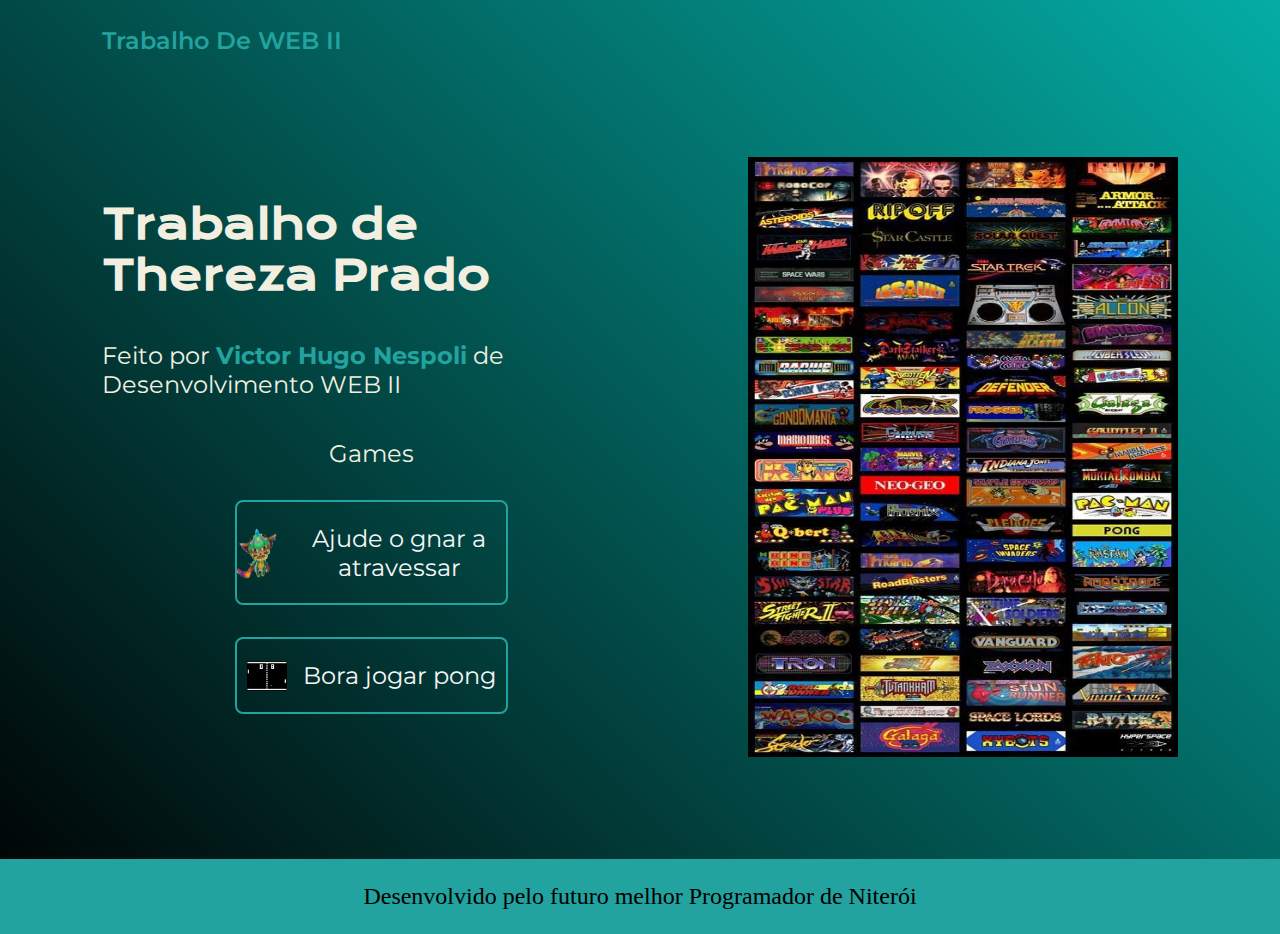
<file: index.html>
<!DOCTYPE html>
<html lang="pt-br">
<head>
    <meta charset="UTF-8">
    <meta http-equiv="X-UA-Compatible" content="IE=edge">
    <meta name="viewport" content="width=device-width, initial-scale=1.0">
    <title>trabalho de WEB</title>
    <link rel="stylesheet" href="./style/style.css">
    <link rel="icon" href="./assets/job.png">
</head>
<body>
    
   <header class="cabecalho" >
        <nav class="caabecalho__menu" >
             <a class="caabecalho__link" href="index.html" >Trabalho De WEB II</a>
        </nav>
        
    </header>
    
    <main class="apresentacao" >
        <section class="apresentacao__conteudo" >
           
            <h1 class="apresentacao__titulo" >Trabalho de Thereza Prado<strong class="força" > </strong></h1>
            
            <p class="apresentacao__texto" >Feito por <strong class="força" > Victor Hugo Nespoli</strong> de Desenvolvimento WEB II <br> <strong></strong></p>
            
            <div class="apresentacao__botao" >
                
                <h2 class="apresentacao__subtitulo" >Games</h2>
                
                <a class="apresentacao__link" href="./freee/index.html" target="new_blank">
                    <img src="./assets/gnar3.png" width="40px" alt="instagramimg">
                    Ajude o gnar a atravessar </a>
                <a class="apresentacao__link" href="./pong/index.html" target="new_blank" >
                    <img src="./assets/pongcapa.png" width="40px" height="30px" alt="sla doidao">
                    Bora jogar pong </a>
                
            </div>
        </section>
    
        
        <img class="apresentacao__imagem" src="./assets/Transport Back to the 80s at these Denver Places _ The Denver Ear.jpg" width="100px" height="600px" alt="jogo">
    </main>
    <footer class="bordinha" >
        <p>Desenvolvido pelo futuro melhor Programador de Niterói</p>

        </footer>
</body>
</html>
</file>
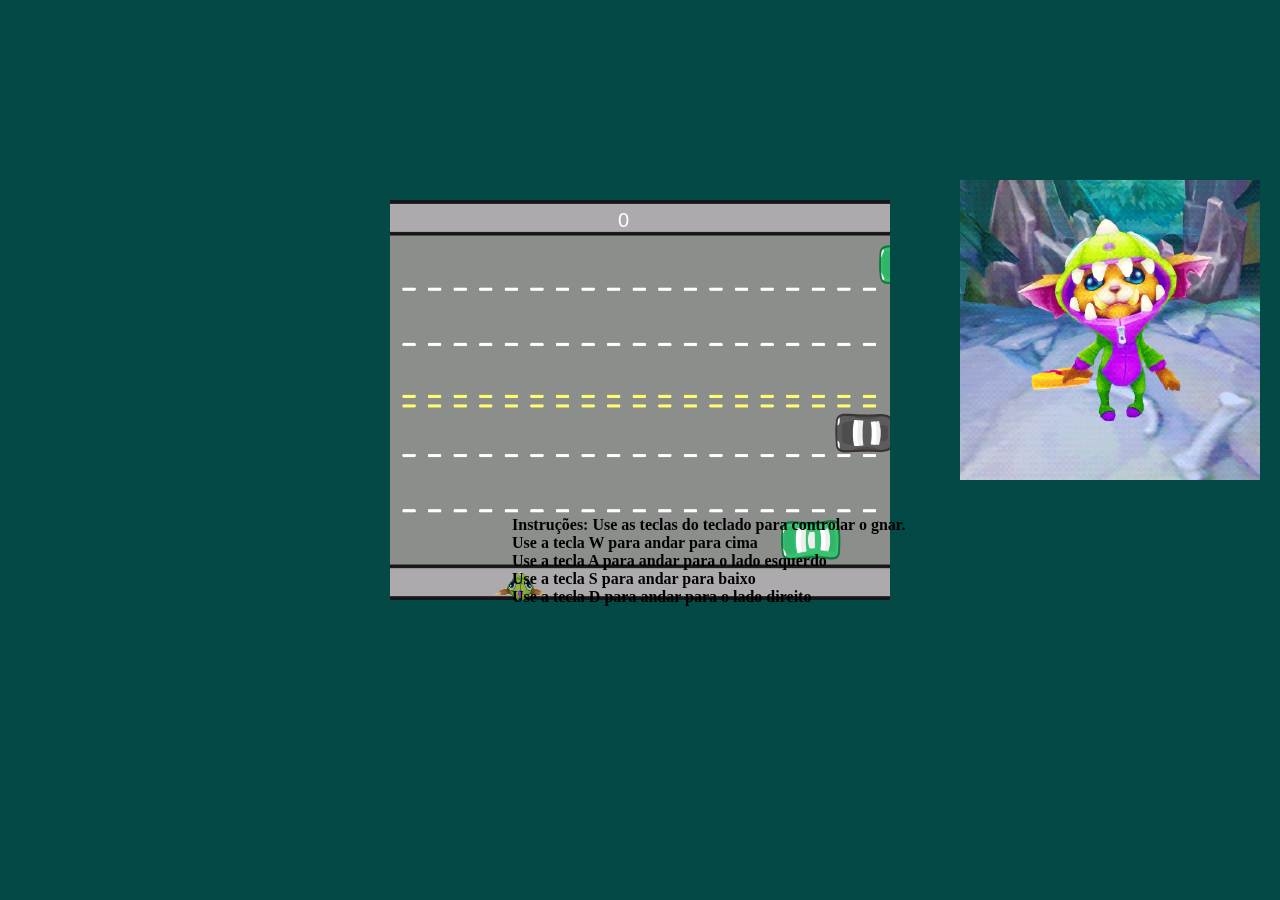
<file: freee/index.html>
<!DOCTYPE html>
<html lang="en">
  <head>
    <meta charset="utf-8" />
    <meta name="viewport" content="width=device-width, initial-scale=1.0">

    <title>Free</title>

    <link rel="stylesheet" type="text/css" href="style.css">
    <link rel="icon" href="../assets/jogo.png">
    <script src="libraries/p5.min.js"></script>
    <script src="libraries/p5.sound.min.js"></script>
    <link href="https://cdn.jsdelivr.net/npm/bootstrap@5.3.0/dist/css/bootstrap.min.css" rel="stylesheet" integrity="sha384-9ndCyUaIbzAi2FUVXJi0CjmCapSmO7SnpJef0486qhLnuZ2cdeRhO02iuK6FUUVM" crossorigin="anonymous">
  </head>

  <body>
    
    <p class="posicionado" ><strong>Instruções:
      Use as teclas do teclado para controlar o gnar. <br>
      Use a tecla W para andar para cima<br>
      Use a tecla A para andar para o lado esquerdo<br>
      Use a tecla S para andar para baixo<br>
      Use a tecla D para andar para o lado direito</strong> 
    </p>
   

    
    <div id="gif-container">
      <img src="./imagens/GnarGif.gif" width="300px" alt="GIF" id="gif" />
    </div>
    
    
    <main>
    <script src="imagens.js"></script>
    <script src="player.js"></script>
    <script src="carros.js"></script>
    <script src="p5.collide2d.js"></script>
    <script src="sketch.js"></script>
    </main>
        
        
   
    
    <script src="https://cdn.jsdelivr.net/npm/bootstrap@5.3.0/dist/js/bootstrap.bundle.min.js" integrity="sha384-geWF76RCwLtnZ8qwWowPQNguL3RmwHVBC9FhGdlKrxdiJJigb/j/68SIy3Te4Bkz" crossorigin="anonymous"></script>
  </body>
    
</html>
</file>
<file: style/style.css>
@import url('https://fonts.googleapis.com/css2?family=Krona+One&display=swap');
 
  @import url('https://fonts.googleapis.com/css2?family=Krona+One&family=Montserrat&display=swap');
  
  @import url('https://fonts.googleapis.com/css2?family=Krona+One&family=Montserrat:wght@400;600&display=swap');

:root {
    --cor-primaria:black;
    --cor-secundaria: #F3EFE0;
    --cor-terciaria: #22A39F; 
    --cor-hover:#434242;
    
    --fonte-primaria:'Krona One';
    --fonte-secundaria:'montserrat';
}

* {
    margin: 0;
    padding: 0;
}

body {
    /* height: 100vh; */
    padding: 5 15% ;
    box-sizing: border-box;
    background: linear-gradient(45deg, #000 0%,#04ada5 100%);
    color: var(--cor-secundaria);
}
.cabecalho{
    padding: 2% 0% 0% 8%;
}
.caabecalho__menu{
    display: flex;
    gap: 60px;
}

.caabecalho__link{
    font-family: var(--fonte-secundaria), sans-serif;
    font-size: 1.5rem;
    font-weight: 600;
    color: var(--cor-terciaria);
    text-decoration: none;
}

.força {
    color: var(--cor-terciaria);
}
.apresentacao {
    padding:8%;
    display: flex;
    align-items: center;
    justify-content: space-between;
    gap: 82px;
}
.apresentacao__imagem {
    width: 40%;
}

.apresentacao__conteudo{
    width: 50%;
    display: flex;
    flex-direction: column;
    gap: 40px;
}

.apresentacao__titulo {
    font-size: 2.5rem;
    font-family: var(--fonte-primaria), sans-serif;
}
.apresentacao__texto {
    font-size: 1.5rem;
    font-family: var(--fonte-secundaria), sans-serif;

}
.apresentacao__botao {
    display: flex;
    flex-direction: column;
    align-items: center;
    gap: 32px;
}
.apresentacao__link{
    display: flex;
    justify-content: center;
    gap: 16px;
    border: 2px solid var(--cor-terciaria);
    width: 50%;
    text-align: center;
    font: weight 600px;;
    border-radius: 8px;
    font-size: 24px;
    padding: 21.5px 0;
    text-decoration: none;
    color: #f6f6f6;
    font-family: var(--fonte-secundaria), sans-serif;
}
.apresentacao__subtitulo{
    font-family: var(--fonte-secundaria), sans-serif;
    font-weight: 400;
    font-size: 1.5rem;
}
.apresentacao__link:hover{
    background-color: var(--cor-hover);
}

.bordinha {
    color:var(--cor-primaria);
    background-color: var(--cor-terciaria);
    font-size: 1.5rem;
    font-family:var(--fonte-secundaria) sans-serif;
    text-align: center;
    padding: 24px;
    font-weight: 400;
}
@media (max-width: 1200px ){
    .cabecalho{
        padding: 10%;
    }
    .caabecalho__menu{
        justify-content: center;
    }
    .apresentacao{
        flex-direction:column-reverse;
    } 
    .apresentacao__conteudo{
        width: auto;
    }
}
</file>
<file: freee/style.css>
html, body {
  align-items: center;
  display: flex;
  margin-top:100px;
  justify-content: center;
  flex-direction: column;
  
  background-color:#034946
}
canvas {
  display: block;
}

.posicionado {
  
  position: absolute;
  top: 500px;
  left: 40%
  
}
.forte{
  color: #000;
}



#gif-container {
  position: absolute;
  top: 20%;
  left: 75%;
}

#gif {
  position: absolute;
}
</file>
